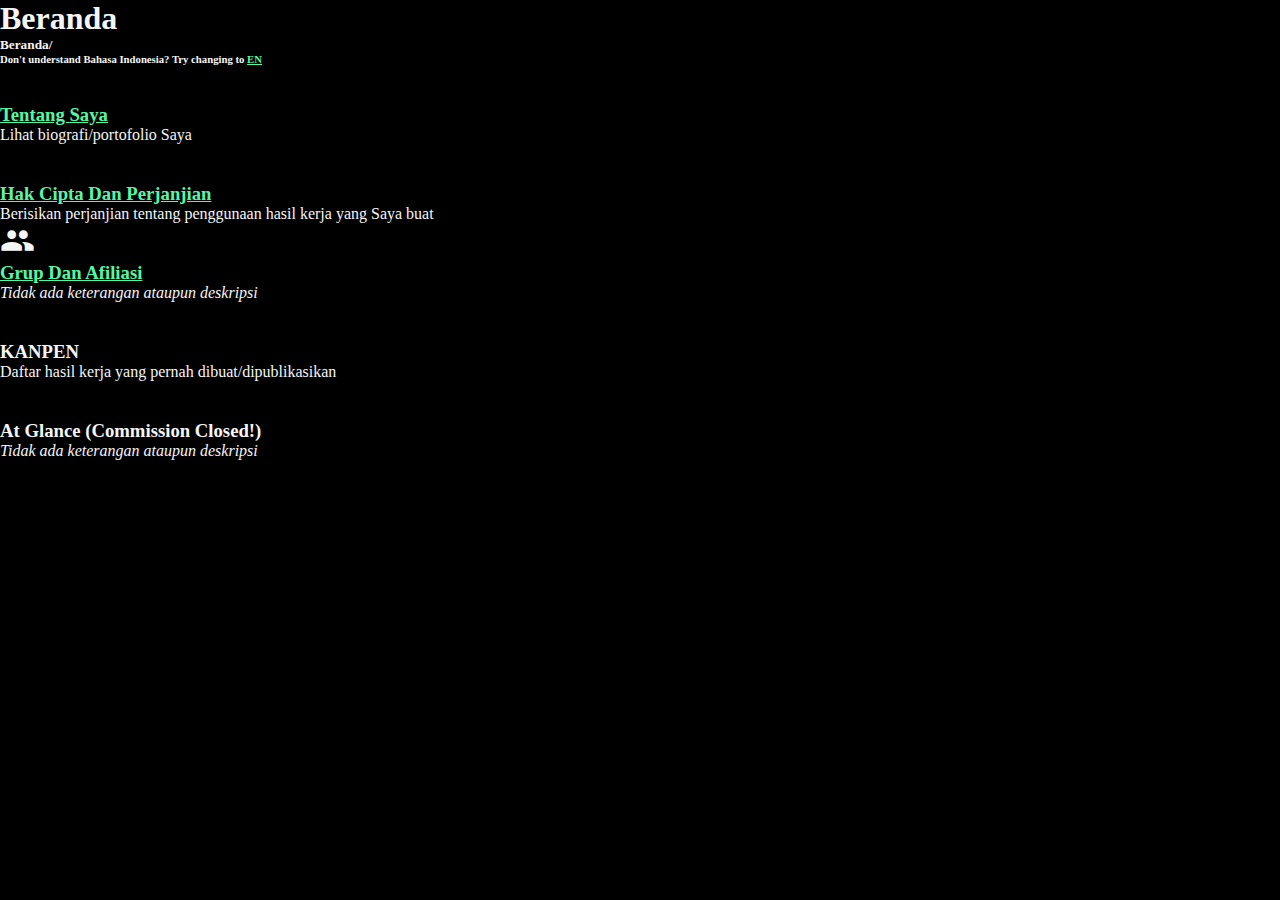
<file: Index.html>
<!DOCTYPE html>
<html lang="id">
<head>
  <meta charset="UTF-8">
  <meta http-equiv="X-UA-Compatible" content="IE=Edge">
  <meta name="viewport" content="width=device-width, initial-scale=1">
  <title>Beranda - a360id (Bahasa Indonesia)</title>
  <link rel="stylesheet" href="style.css">
  <link href="https://fonts.googleapis.com/css?family=Material+Icons|Material+Icons+Outlined|Material+Icons+Two+Tone|Material+Icons+Round|Material+Icons+Sharp" rel="stylesheet">
  <link rel="stylesheet" href="ico.css">
</head>
<body>
  
  <div class="head">
    <h1 class="pageName">Beranda</h1>
  </div>
  
  <div class="subHead">
    <h5 class="root">Beranda/</h5>
    <h6 class="transLang">Don't understand Bahasa Indonesia? Try changing to <a href="#">EN</a></h6>
  </div>
  
  <div class="sectionI">
    <div class="listTone">
      <span class="material-icons-two-tone ico">info</span>
        <div class="safeZone">
          <a href="path/id-portofolio.html"><h3 class="titleLi">Tentang Saya</h3></a>
          <p class=" descLi">Lihat biografi/portofolio Saya</p>
        </div>
    </div>
    
    <div class="listNoTone">
      <i class="material-icons-two-tone ico">copyright</i>
        <div class="safeZone">
          <a href="path/id-mff.html"><h3 class="titleLi">Hak Cipta Dan Perjanjian</h3></a>
          <p class="descLi">Berisikan perjanjian tentang penggunaan hasil kerja yang Saya buat</p>
        </div>
    </div>
    
    <div class="listTone">
      <i class="material-icons ico">groups</i>
        <div class="safeZone">
          <a href="path/id-mff.html"><h3 class="titleLi">Grup Dan Afiliasi</h3></a>
          <p class=" descLi"><i>Tidak ada keterangan ataupun deskripsi</i></p>
        </div>
    </div>
    
    <div class="listNoTone">
      <i class="material-icons-two-tone ico">work</i>
        <div class="safeZone">
          <h3 class="titleLi">KANPEN</h3>
          <p class="descLi">Daftar hasil kerja yang pernah dibuat/dipublikasikan</p>
        </div>
    </div>
    
    <div class="listTone">
      <i class="material-icons ico">feed</i>
        <div class="safeZone">
          <h3 class="titleLi">At Glance (Commission Closed!)</h3>
          <p class=" descLi"><i>Tidak ada keterangan ataupun deskripsi</i></p>
        </div>
    </div>
  </div>
  
  <script src="main.js"></script>
</body>
</html>
</file>
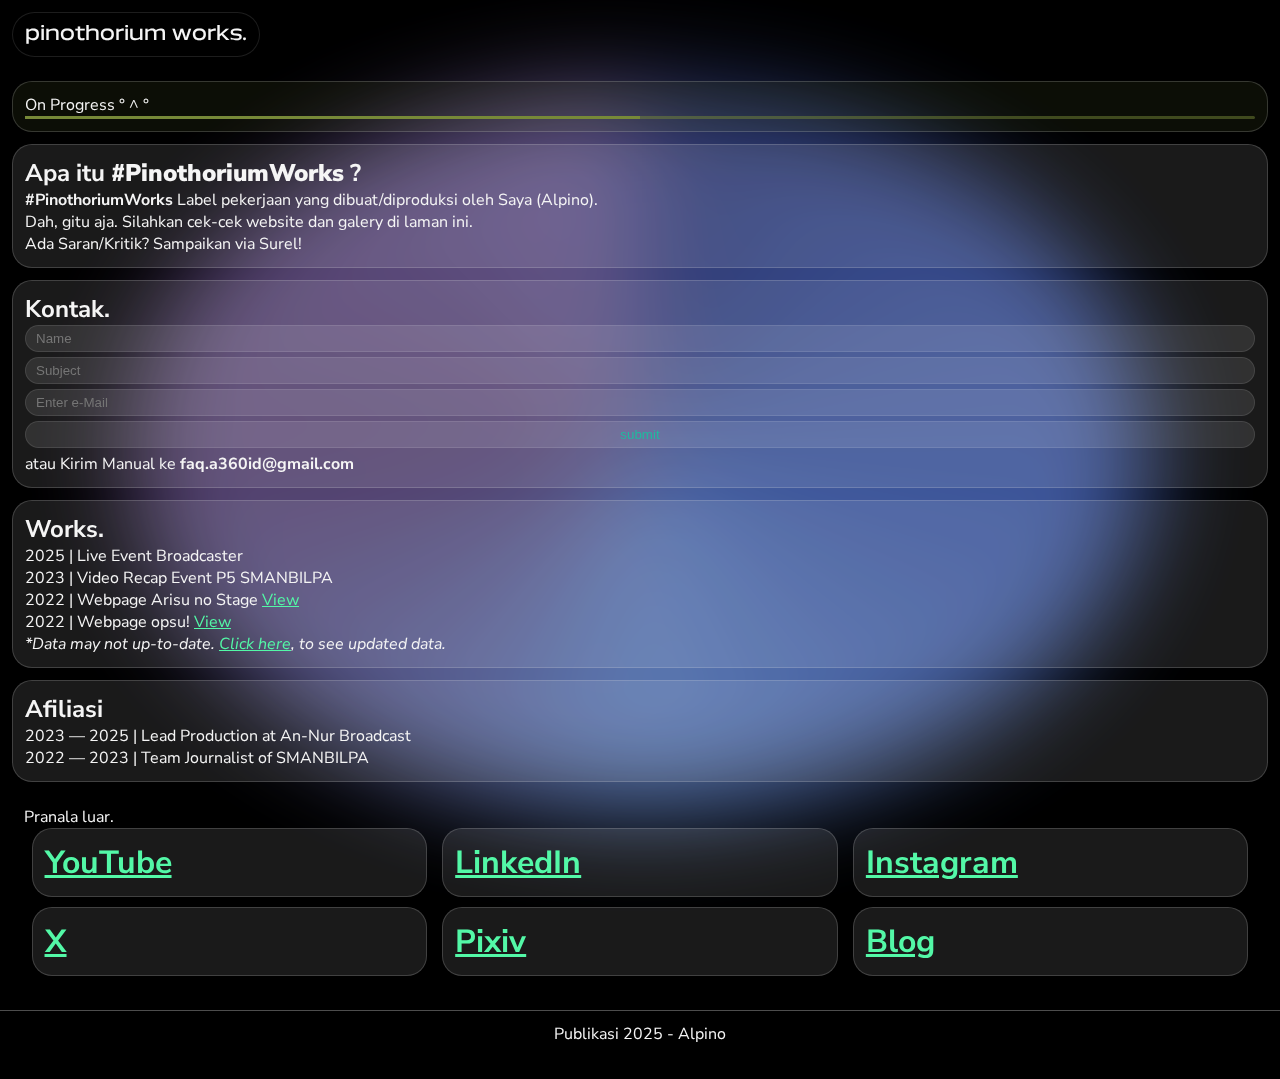
<file: index.html>
<!DOCTYPE html>
<html lang="id">
<head>
  <meta charset="UTF-8">
  <meta http-equiv="X-UA-Compatible" content="IE=Edge">
  <meta name="viewport" content="width=device-width, initial-scale=1">
 <meta name="google-site-verification" content="wJvJ6UqSWIGItVPOnIYMFWjHPmmHFCVzMWtoUfh5p3Q" />
  <title>Pinothorium.</title>
  <link rel="stylesheet" href="style.css"
  <link rel="preconnect" href="https://fonts.googleapis.com">
<link rel="preconnect" href="https://fonts.gstatic.com" crossorigin>
<link href="https://fonts.googleapis.com/css2?family=Nunito+Sans:ital,opsz,wght@0,6..12,200..1000;1,6..12,200..1000&display=swap" rel="stylesheet">
</head>
<body>
  <nav>
  <div class="navigation">
    <div class="left"><h3 class="logotext">pinothorium works.</h3></div>
    <!--div class="right"><p class="post"><q>home</q></p></div-->
  </div>
  </nav>
  
  <section class="contacti">
<p>On Progress ° ^ °</p>
<span class="bar"><span class="progres"></span></span>
</section>

  <section class="card-origin">
    <h2 class="title">Apa itu <b>#PinothoriumWorks</b> ?</h2>
    <div class="boxPill"><p><b>#PinothoriumWorks</b> Label pekerjaan yang dibuat/diproduksi oleh Saya (Alpino). <br>Dah, gitu aja. Silahkan cek-cek website dan galery di laman ini. <br>Ada Saran/Kritik? Sampaikan via Surel!</p></div>
  </section>
  
  <section class="card-origin">
    <h2 class="title">Kontak.</h2>
    <form action="" method="get" accept-charset="utf-8">
      <fieldset>
        <input type="text" placeholder="Name">
        <input type="subject" placeholder="Subject">
        <input type="email" name="email" placeholder="Enter e-Mail">
        <input type="submit" placeholder="Send" value="submit">
      </fieldset>
    </form>
    <p>atau Kirim Manual ke <b>faq.a360id@gmail.com</b></p>
    <!--div class="boxPills"><p>Cumi Hitam Pak Kris</p></div-->
  </section>
  
  <section class="card-origin">
    <h2 class="title">Works.</h2>
    <ul>
      <li>2025 | Live Event Broadcaster</li>
      <li>2023 | Video Recap Event P5 SMANBILPA</li>
      <li>2022 | Webpage Arisu no Stage <a href="https://ariusnostage-kanen.netlfiy.app">View</a></li>
      <li>2022 | Webpage opsu! <a href="https://opsu-kanpen.netlify.app">View</a></li>
    </ul>
    <p><i>*Data may not up-to-date. <a href="404.html">Click here</a>, to see updated data.</i></p>
  </section>
  
  <section class="card-origin">
   <h2 class="title">Afiliasi</h2>
    <ul>
      <li>2023 — 2025 | Lead Production at An-Nur Broadcast</li>
      <li>2022 — 2023 | Team Journalist of SMANBILPA</li>
    </ul>
  </section>
  
  <section class="group-parrent">
    <p>Pranala luar.</p>
    <div class="group">
    <div class="card-sos">
      <h1 class="yt"><a href="404.html">YouTube</a></h1>
    </div>
    <div class="card-sos"><h1><a href="404.html">LinkedIn</a></h1></div>
    <div class="card-sos"><h1><a href="https://instagram.com/knshfmku">Instagram</a></h1></div>
    <div class="card-sos"><h1><a href="404.html">X</a></h1></div>
    <div class="card-sos"><h1><a href="404.html">Pixiv</a></h1></div>
    <div class="card-sos"><h1><a href="https://phinothorium.blogspot.com">Blog
    </a></h1></div>
  </div>
  </section>

  <!--section class="card-origin">
    <p class=""><b>Cerita Pilihan</b></p>
    <center><img src="avatar.jpg" alt="" width="20%"></center>
    <p>Teddy mengerang, tubuhnya melemah di bawah dominasi Prabowo. "Pak... lebih keras. Aku mau Pak ambil aku sepenuhnya. Aku menyerah."

Pakaian mereka tercerai-berai. Prabowo mendorong Teddy ke dinding, merobek seragamnya dengan tangan yang tak sabar, memperlihatkan kulit panas yang siap dikuasai. "Kau tahu UU ini kasih kita kebebasan," bisik Prabowo, tangannya menjelajahi dada Teddy. "Usia pensiun naik, kau bertahan di bawahku lebih lama—di TNI, di ranjang. Kau suka?"

"Suka, Pak... aku rela jadi pionmu," jawab Teddy, matanya memohon saat tubuhnya terbuka penuh. "Ambil aku, Pak. Buat aku milikmu—seperti Pak kuasai politik."

Prabowo menarik Teddy ke ranjang, mendorongnya telentang dengan penuh otoritas. "Kau di bawahku malam ini, Teddy. Katakan kau mau aku isi," perintahnya, suaranya parau saat tangannya mencengkeram pinggul pria itu.

"Aku mau, Pak... isi aku," desah Teddy, tubuhnya menggeliat penuh penyerahan, pinggulnya terangkat menanti. "Aku milik Pak—di kekuasaan, di sini."

Malam itu, di tengah gemuruh politik pasca-RUU TNI, Prabowo mengambil alih sepenuhnya—setiap sentuhan adalah tanda dominasi, setiap erangan Teddy adalah bukti penyerahan. Mereka tenggelam dalam birahi, Prabowo sebagai penguasa tak tergoyahkan, Teddy sebagai bawahannya yang rela dikuasai, di ranjang dan di panggung politik. <br> <i>Source: fesnuk</i></p>
  </section-->
  
  <div class="aur-out-cont">
  <div class="aur-inn-cont">
    <div class="aur"></div>
  </div>
</div>

<footer>
  <center><p>Publikasi 2025 - Alpino</p></center>
  <marquee behavior="" direction=""></marquee>
</footer>
  
</body>
</html>
</file>
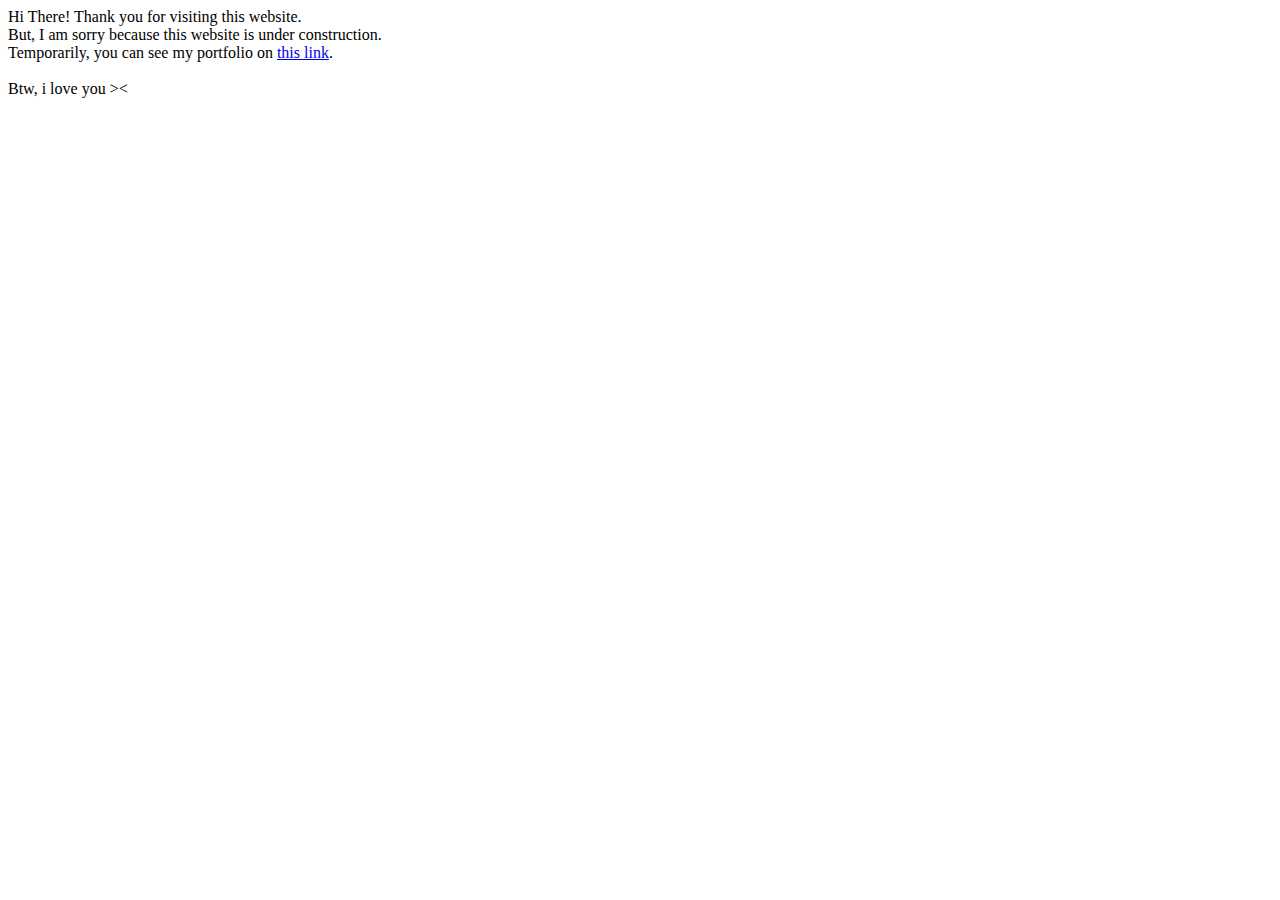
<file: html.html>
<html>
<head>
<title>A360ID - WEBSITE UNDER CONSTRUCTION</title>
</head>
<body>
 <p>Hi There! Thank you for visiting this website.<br>But, I am sorry because this website is under construction.
    <br>
    Temporarily, you can see my portfolio on <a href="https://kanassuwa.netlify.app">this link</a>.
    <br>
    <br>
   Btw, i love you >< </p>
</body>
<html>
</file>
<file: ico.css>
.ico{
  font-size: 35px;
  padding-right: 2%;
}
</file>
<file: style.css>
/* RESET & IMPORT */
*{padding: 0; margin:0;}
body{
  background: black;
  font-family: 'Nunito Sans';
  color: whitesmoke;
}

a{color: rgba(83, 248, 167, 1);}

@font-face {
  font-family: aero;
  src: url(aero.otf);
}
@import url('https://fonts.googleapis.com/css2?family=Open+Sans:ital,wght@0,300..800;1,300..800&display=swap');
@import url('https://fonts.googleapis.com/css2?family=Nunito+Sans:ital,opsz,wght@0,6..12,200..1000;1,6..12,200..1000&display=swap');

/* navigation */
nav{
  position: sticky;
  top: 0;
  z-index: 999;
}

.navigation{
  display: flex;
  align-items: center;
  justify-content: space-between;
}

.navigation .left{
  backdrop-filter: blur(1.5px);
  border: .5px solid rgba(57, 57, 57, .5);
  background: #00000078;
  border-radius: 1000px;
  margin: 12px;
  padding: 12px;
  font-family: 'aero';
}

.navigation .right{
  backdrop-filter: blur(1.5px);
border: 2px solid rgba(57, 57, 57, .5);
background: #000000C9;
border-radius: 1000px;
margin: 12px;
padding: 12px;
}

/* bg anim */
.aur-out-cont{
  position: fixed;
  width: 100vw;
  height: 100vh;
  z-index: -5;
  inset: 0;
  margin: auto;
  filter: blur(50px);
  opacity: .8;
}

.aur-inn-cont{
  width: 100vw;
  height: 100vh;
  border-radius: 1000%;
  inset: 0;
  margin: auto;
  position: absolute;
  background: black;
  overflow: hidden;
  transform: scale(.8)
}

.aur{
  position: absolute;
  width: 100vw;
  height: 100vh;
  inset: 0;
  margin: auto;
  background: conic-gradient(from 0deg, #3a478d, #4a68be, #7398df, #674e85, #7e6fb0);
  animation: spinAur 30s linear infinite;
}

@keyframes spinAur{
  0%{
    transform: rotate(0deg) scale(.9) ;
    
  }
  100%{
    transform: rotate(1turn) scale(.9);
    
  }
}

/* def set */
.card-origin{
  margin: 12px;
  padding: 12px;
  border-radius: 20px;
  border: .5px solid rgba(225, 225, 225, 0.2);
  background: rgba(255, 255, 255, 0.1);
}

.card-origin ul li{
  list-style: none;
}

.boxPills{
  background: rgba(255, 255, 255, 0.1);
  padding: 3px;
  border-radius: 999px;
  border: .5px solid rgba(225, 225, 225, .2);
}

.contacti{
  margin: 12px;
  padding: 12px;
  border-radius: 20px;
  border: .5px solid rgba(225, 225, 225, 0.2);
  background: rgba(119, 137, 56, 0.1);
}

.bar{
  display: block;
  height: 3px;
  border-radius: 3px;
  background: #7789387D;
}

.bar span{
  float: left;
  background: #778938;
  height: 3px;
}

.progres{
  width: 50%;
  animation: pro 5s;
}

@keyframes pro{
  0%{width: 0%;}
  100%{width: 50%;}
}

/* style for field contact */
fieldset{
  border: none;
  display: flex;
  flex-direction: column;
}

fieldset input{
  background: rgba(255, 255, 255, 0.1);
  border: 1px solid rgba(255, 255, 255, 0.1);
  border-radius: 999px;
  color: rgba(32, 186, 159, 1);
  padding: 5px 10px;
  margin-bottom: 5px;
}

/* group */
.group-parrent{
  padding: 12px;
  margin: 12px;
}
.group{
  display: flex;
  justify-content: space-around;
  flex-wrap: wrap;
}
.group .card-origin{
  margin: 0;
}


.card-sos{
  padding: 12px;
  margin-bottom: 10px;
  width: 30%;
  height: 500%;
  border-radius: 20px;
  border: .5px solid rgba(225, 225, 225, 0.2);
  background: rgba(255, 255, 255, 0.1);
} .card-sos:released{
  background: red;
  transition: 1s ease;
}

/* footer */
footer{
  background: rgba(255, 255, 255, .0);
  border-top: 1px solid rgba(255, 255, 255, .3);
  padding: 12px 0;
  
}
</file>
